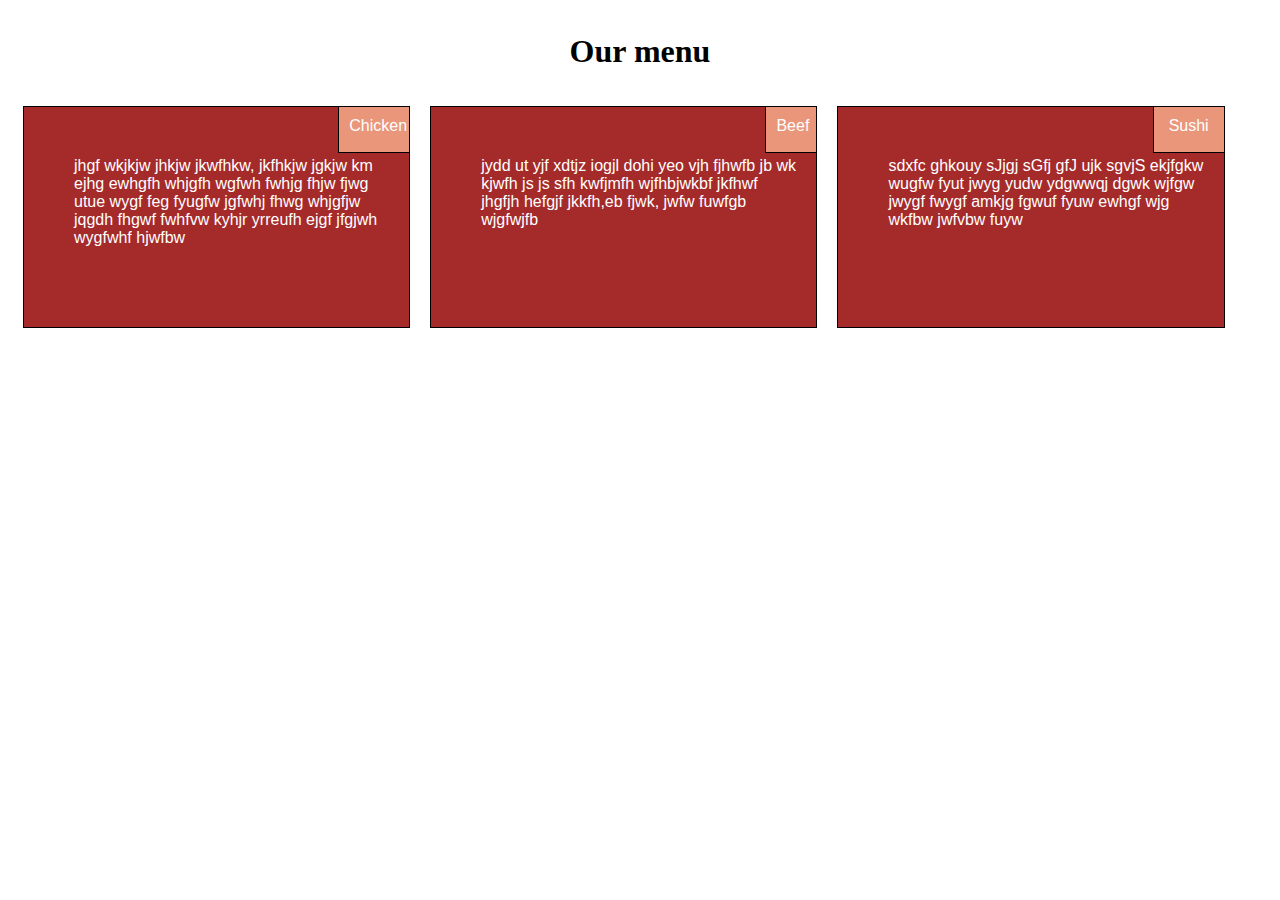
<file: module2-solution/index.html>
<!DOCTYPE html>
<html>
<head>
<meta charset="utf-8">
<meta name="viewport" content="width=device-width, initial-scale=1">
<meta http-equiv="X-UA-Compatible" content="IE=edge">
 <link rel="stylesheet" href="css/style.css">


</head>
<body>

<div><h1>Our menu </h1></div>

<div class="row">
<div class="col-lg-4 col-md-6 col-xm-12" id="container"><p>jhgf wkjkjw jhkjw jkwfhkw, jkfhkjw jgkjw km ejhg ewhgfh whjgfh wgfwh fwhjg fhjw fjwg utue wygf feg fyugfw jgfwhj fhwg whjgfjw jqgdh fhgwf fwhfvw kyhjr yrreufh ejgf jfgjwh wygfwhf hjwfbw  </p>
<p id="Chicken">Chicken</p>
</div>

<div class="col-lg-4 col-md-6 col-xm-12"id="container"><p>jydd ut yjf xdtjz iogjl dohi yeo vjh fjhwfb jb wk kjwfh js js sfh kwfjmfh wjfhbjwkbf jkfhwf jhgfjh hefgjf jkkfh,eb fjwk, jwfw fuwfgb wjgfwjfb </p>
<p id="Beef">Beef</p>
</div> 
<div class="col-lg-4 col-md-12 col-xm-12"id="container"><p>sdxfc ghkouy sJjgj sGfj gfJ ujk sgvjS ekjfgkw wugfw fyut jwyg yudw ydgwwqj dgwk wjfgw jwygf fwygf amkjg fgwuf fyuw ewhgf wjg wkfbw jwfvbw fuyw </p>
<p id="Sushi">Sushi</p>
</div>

</div>
</body>
</html>
</file>
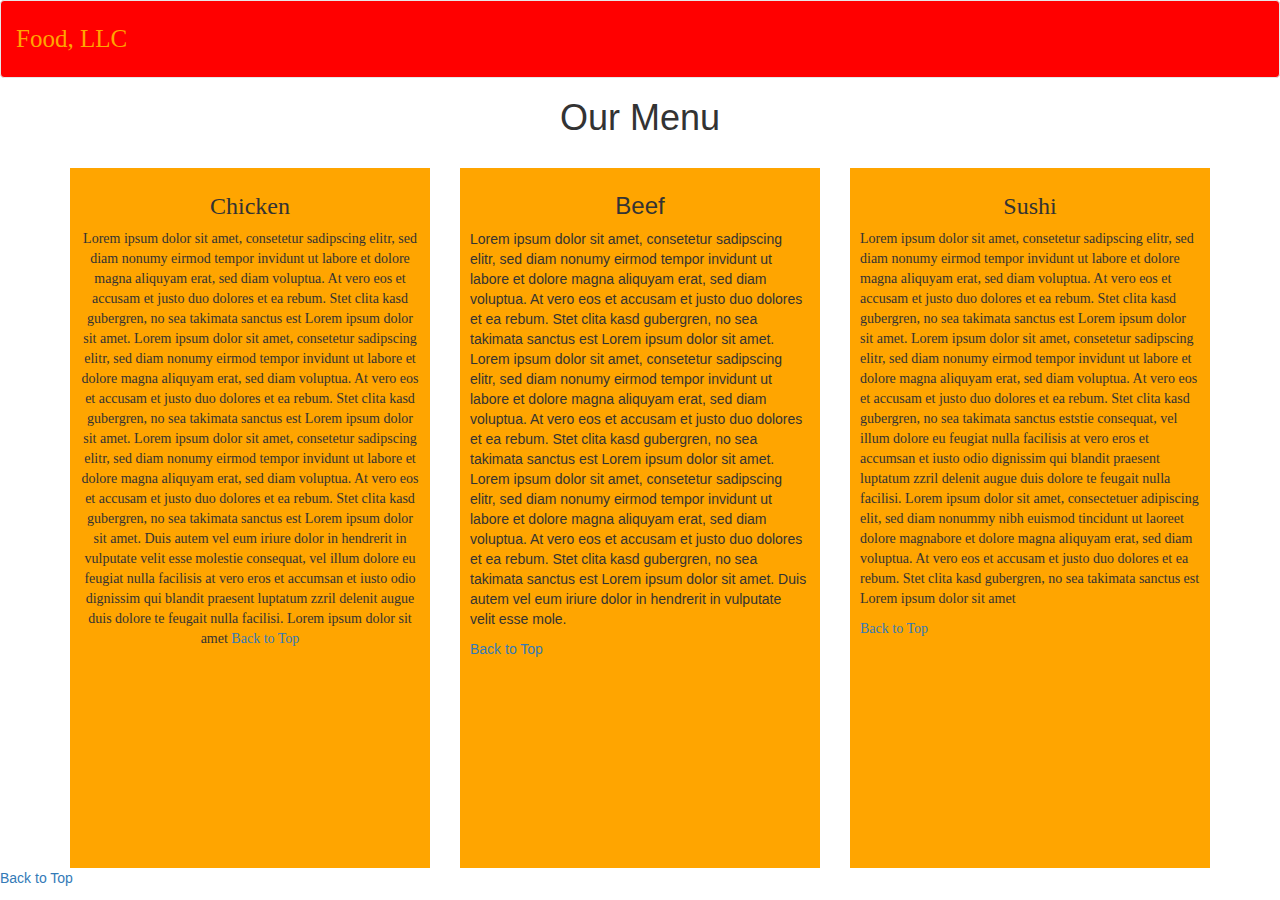
<file: module3-solution/index.html>
<!DOCTYPE html>
<html>
<head>
	<meta charset="utf-8">
	<meta http-equiv="X-UA-Compatible" content="IE=edge">
	<meta name="viewport" content="width=device-width,initial-scale=1">
	<title></title>
	<link rel="stylesheet" href="css/bootstrap.min.css">
	<link rel="stylesheet" href="css/styles.css">
	
</head>
<body>
	<header> 
<nav id="header-nav" class="navbar navbar-default">
  <div class="container-fluid">
  	 <a id="brand-name" class="navbar-brand" href="index.html">Food, LLC</a>
  	 <button type="button" class="navbar-toggle collapsed" data-toggle="collapse" data-target="#collapsable-nav" aria-expanded="false">
        <span class="sr-only">Toggle navigation</span>
        <span class="icon-bar"></span>
        <span class="icon-bar"></span>
        <span class="icon-bar"></span>
      </button>
    </div>
      
      <div id="collapsable-nav" class="collapse navbar-collapse " >
      	 <ul id="nav-list" class="nav navbar-nav navbar-right visible-xs  ">
      	 <li >
      	 	<a href="#chicken" >Chicken</a>
      	 </li>
      	  <li >
      	 	<a href="#beef" >Beef</a>
      	 </li>
      	  <li >
      	 	<a href="#sushi" >
      	 		 Sushi</a>
      	 </li>
     </ul>
    </div>


   </nav>

      
</header>
<h1 class="text-center">Our Menu </h1>
<div class=container>
	<div class="row">
		<div  class="col-md-4 col-sm-6 col-xs-12">
		
				<div id="chicken">	
					<h3 " class="text-center">Chicken</h3>
					<p  >Lorem ipsum dolor sit amet, consetetur sadipscing elitr, sed diam nonumy eirmod tempor invidunt ut labore et dolore magna aliquyam erat, sed diam voluptua. At vero eos et accusam et justo duo dolores et ea rebum. Stet clita kasd gubergren, no sea takimata
                            sanctus est Lorem ipsum dolor sit amet. Lorem ipsum dolor sit amet, consetetur sadipscing elitr, sed diam nonumy eirmod tempor invidunt ut labore et dolore magna aliquyam erat, sed diam voluptua. At vero eos et accusam et justo
                            duo dolores et ea rebum. Stet clita kasd gubergren, no sea takimata sanctus est Lorem ipsum dolor sit amet. Lorem ipsum dolor sit amet, consetetur sadipscing elitr, sed diam nonumy eirmod tempor invidunt ut labore et dolore
                            magna aliquyam erat, sed diam voluptua. At vero eos et accusam et justo duo dolores et ea rebum. Stet clita kasd gubergren, no sea takimata sanctus est Lorem ipsum dolor sit amet. Duis autem vel eum iriure dolor in hendrerit
                            in vulputate velit esse molestie consequat, vel illum dolore eu feugiat nulla facilisis at vero eros et accumsan et iusto odio dignissim qui blandit praesent luptatum zzril delenit augue duis dolore te feugait nulla facilisi.
                            Lorem ipsum dolor sit amet    
                            
					<a href="index.html" title="Our Menu">Back to Top</a>
				</div>
		</div>

		<div  class="col-md-4 col-sm-6 col-xs-12">
				<div id="beef">
					<h3 class="text-center">Beef</h3>
					<p  > Lorem ipsum dolor sit amet, consetetur sadipscing elitr, sed diam nonumy eirmod tempor invidunt ut labore et dolore magna aliquyam erat, sed diam voluptua. At vero eos et accusam et justo duo dolores et ea rebum. Stet clita kasd gubergren, no sea takimata
                            sanctus est Lorem ipsum dolor sit amet. Lorem ipsum dolor sit amet, consetetur sadipscing elitr, sed diam nonumy eirmod tempor invidunt ut labore et dolore magna aliquyam erat, sed diam voluptua. At vero eos et accusam et justo
                            duo dolores et ea rebum. Stet clita kasd gubergren, no sea takimata sanctus est Lorem ipsum dolor sit amet. Lorem ipsum dolor sit amet, consetetur sadipscing elitr, sed diam nonumy eirmod tempor invidunt ut labore et dolore
                            magna aliquyam erat, sed diam voluptua. At vero eos et accusam et justo duo dolores et ea rebum. Stet clita kasd gubergren, no sea takimata sanctus est Lorem ipsum dolor sit amet. Duis autem vel eum iriure dolor in hendrerit
                            in vulputate velit esse mole. 
</p>
					<a href="index.html" title="Our Menu">Back to Top</a>
				</div>
		</div>
		<div  class="col-md-4 col-sm-12 col-xs-12">
				<div id="sushi">
					<h3 class="text-center">Sushi</h3>
					<p  > Lorem ipsum dolor sit amet, consetetur sadipscing elitr, sed diam nonumy eirmod tempor invidunt ut labore et dolore magna aliquyam erat, sed diam voluptua. At vero eos et accusam et justo duo dolores et ea rebum. Stet clita kasd gubergren, no sea takimata
                            sanctus est Lorem ipsum dolor sit amet. Lorem ipsum dolor sit amet, consetetur sadipscing elitr, sed diam nonumy eirmod tempor invidunt ut labore et dolore magna aliquyam erat, sed diam voluptua. At vero eos et accusam et justo
                            duo dolores et ea rebum. Stet clita kasd gubergren, no sea takimata sanctus eststie consequat, vel illum dolore eu feugiat nulla facilisis at vero eros et accumsan et iusto odio dignissim qui blandit praesent luptatum zzril delenit augue duis dolore te feugait nulla facilisi.
                            Lorem ipsum dolor sit amet, consectetuer adipiscing elit, sed diam nonummy nibh euismod tincidunt ut laoreet dolore magnabore et dolore magna aliquyam erat, sed
                            diam voluptua. At vero eos et accusam et justo duo dolores et ea rebum. Stet clita kasd gubergren, no sea takimata sanctus est Lorem ipsum dolor sit amet 
</p>
					<a href="index.html" title="Our Menu">Back to Top</a>
				</div>
		
		</div>
	</div>
</div>	
<a href="index.html" title="Our Menu">Back to Top</a>
	
	
<script src="js/jquery-2.1.4.min.js"></script>
<script src="js/bootstrap.min.js"></script>
<!-- <script src="js/script.js"></script>-->
</body>
</html>
</file>
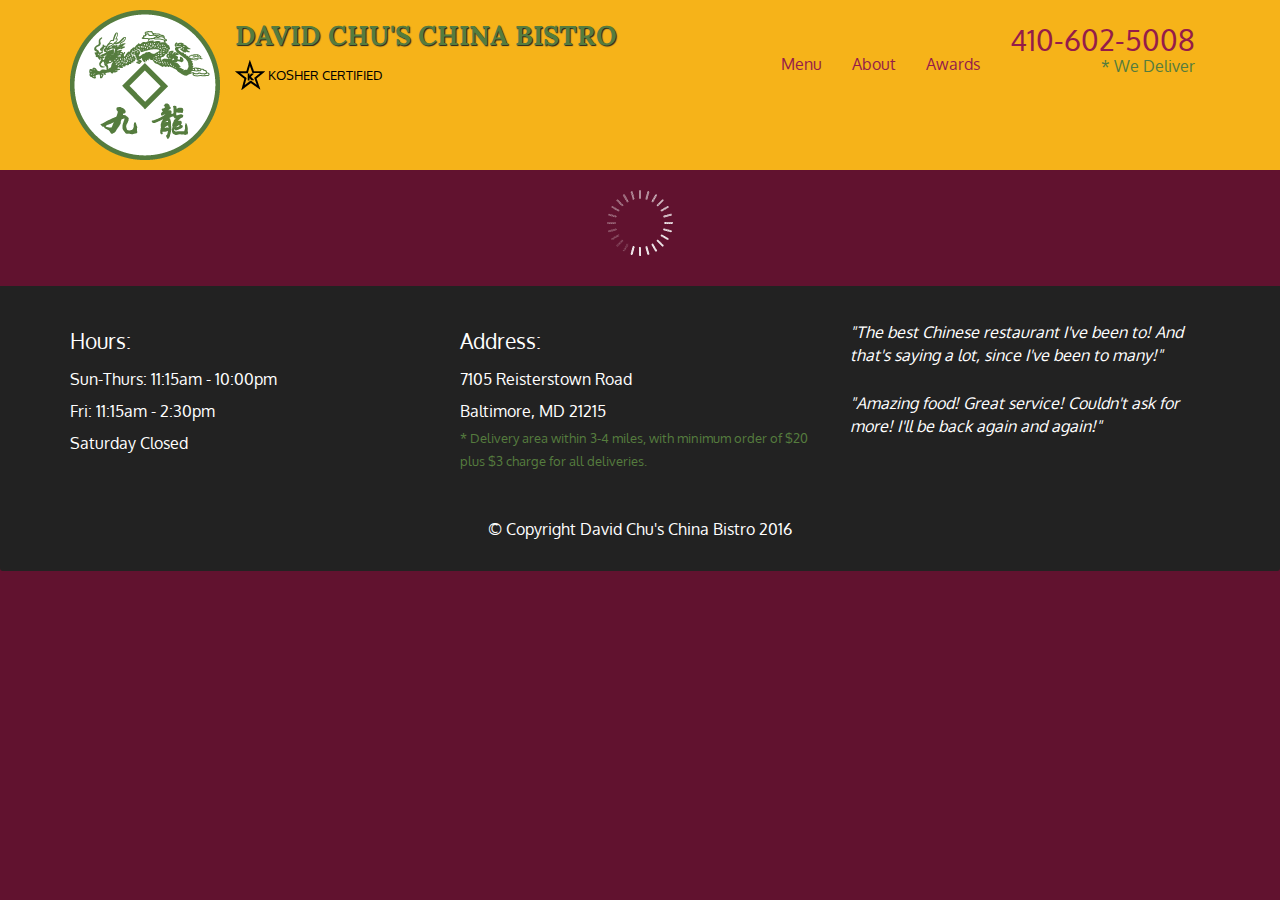
<file: module5-solution/index.html>
<!doctype html>
<html lang="en">
  <head>
    <meta charset="utf-8">
    <meta http-equiv="X-UA-Compatible" content="IE=edge">
    <meta name="viewport" content="width=device-width, initial-scale=1">
    <title>David Chu's China Bistro</title>
    <link rel="stylesheet" href="css/bootstrap.min.css">
    <link rel="stylesheet" href="css/styles.css">
    <link href='https://fonts.googleapis.com/css?family=Oxygen:400,300,700' rel='stylesheet' type='text/css'>
    <link href='https://fonts.googleapis.com/css?family=Lora' rel='stylesheet' type='text/css'>
  </head>
<body>
  <header>
    <nav id="header-nav" class="navbar navbar-default">
      <div class="container">
        <div class="navbar-header">
          <a href="index.html" class="pull-left visible-md visible-lg">
            <div id="logo-img" alt="Logo image"></div>
          </a>

          <div class="navbar-brand">
            <a href="index.html"><h1>David Chu's China Bistro</h1></a>
            <p>
              <img src="images/star-k-logo.png" alt="Kosher certification">
              <span>Kosher Certified</span>
            </p>
          </div>

          <button id="navbarToggle" type="button" class="navbar-toggle collapsed" data-toggle="collapse" data-target="#collapsable-nav" aria-expanded="false">
            <span class="sr-only">Toggle navigation</span>
            <span class="icon-bar"></span>
            <span class="icon-bar"></span>
            <span class="icon-bar"></span>
          </button>
        </div>
        
        <div id="collapsable-nav" class="collapse navbar-collapse">
           <ul id="nav-list" class="nav navbar-nav navbar-right">
            <li id="navHomeButton" class="visible-xs active">
              <a href="index.html">
                <span class="glyphicon glyphicon-home"></span> Home</a>
            </li>
            <li id="navMenuButton">
              <a href="#" onclick="$dc.loadMenuCategories();">
                <span class="glyphicon glyphicon-cutlery"></span><br class="hidden-xs"> Menu</a>
            </li>
            <li>
              <a href="#">
                <span class="glyphicon glyphicon-info-sign"></span><br class="hidden-xs"> About</a>
            </li>
            <li>
              <a href="#">
                <span class="glyphicon glyphicon-certificate"></span><br class="hidden-xs"> Awards</a>
            </li>
            <li id="phone" class="hidden-xs">
              <a href="tel:410-602-5008">
                <span>410-602-5008</span></a><div>* We Deliver</div>
            </li>
          </ul><!-- #nav-list -->
        </div><!-- .collapse .navbar-collapse -->
      </div><!-- .container -->
    </nav><!-- #header-nav -->
  </header>

  <div id="call-btn" class="visible-xs">
    <a class="btn" href="tel:410-602-5008">
    <span class="glyphicon glyphicon-earphone"></span>
    410-602-5008
    </a>
  </div>
  <div id="xs-deliver" class="text-center visible-xs">* We Deliver</div>

  <div id="main-content" class="container"></div>

  <footer class="panel-footer">
    <div class="container">
      <div class="row">
        <section id="hours" class="col-sm-4">
          <span>Hours:</span><br>
          Sun-Thurs: 11:15am - 10:00pm<br>
          Fri: 11:15am - 2:30pm<br>
          Saturday Closed
          <hr class="visible-xs">
        </section>
        <section id="address" class="col-sm-4">
          <span>Address:</span><br>
          7105 Reisterstown Road<br>
          Baltimore, MD 21215
          <p>* Delivery area within 3-4 miles, with minimum order of $20 plus $3 charge for all deliveries.</p>
          <hr class="visible-xs">
        </section>
        <section id="testimonials" class="col-sm-4">
          <p>"The best Chinese restaurant I've been to! And that's saying a lot, since I've been to many!"</p>
          <p>"Amazing food! Great service! Couldn't ask for more! I'll be back again and again!"</p>
        </section>
      </div>
      <div class="text-center">&copy; Copyright David Chu's China Bistro 2016</div>
    </div>
  </footer>

  <!-- jQuery (Bootstrap JS plugins depend on it) -->
  <script src="js/jquery-2.1.4.min.js"></script>
  <script src="js/bootstrap.min.js"></script>
  <script src="js/ajax-utils.js"></script>
  <script src="js/script.js"></script>
</body>
</html>
</file>
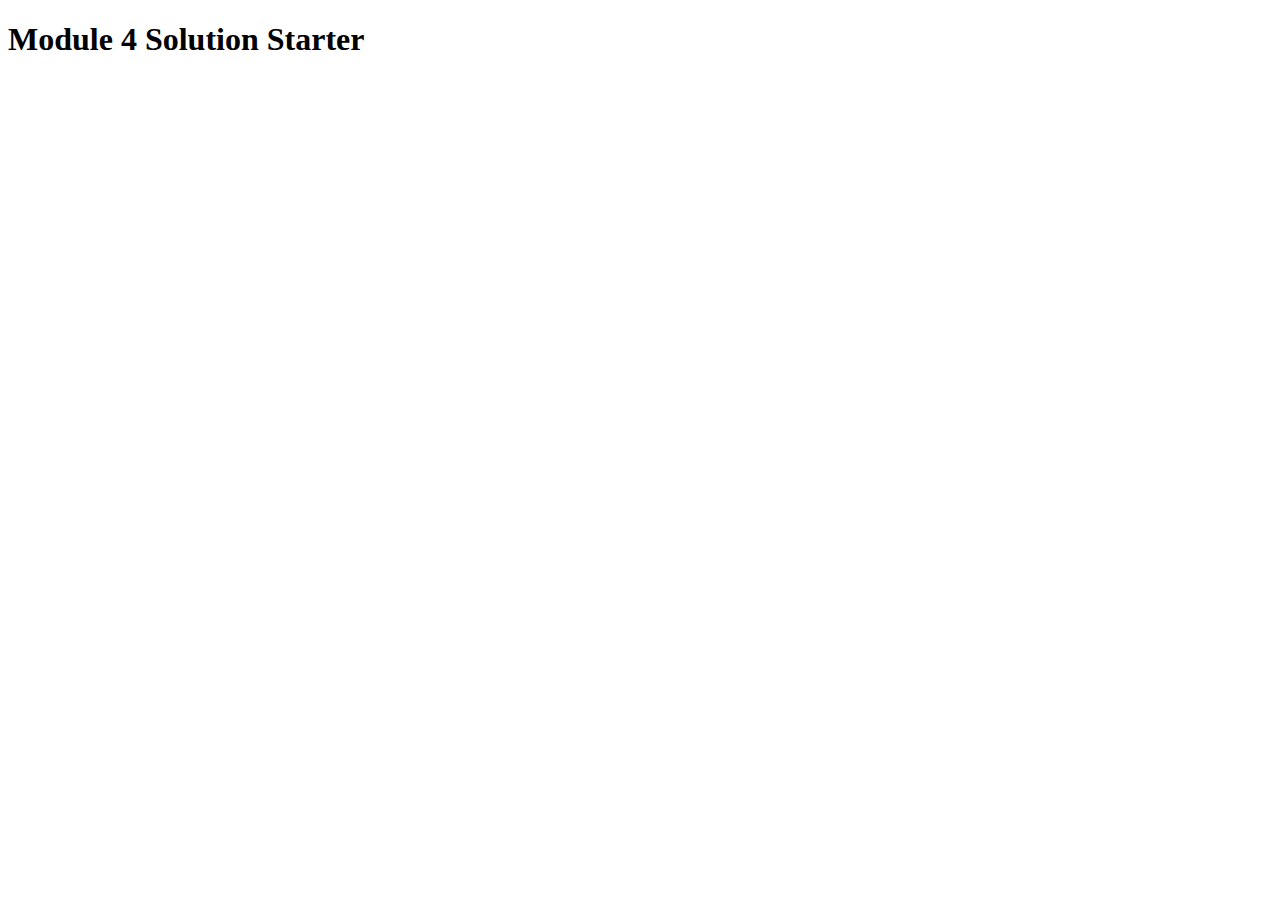
<file: module4-solution/easier/index.html>
<!DOCTYPE html>
<html>
<head>
  <meta charset="utf-8">
  <title>Module 4 Solution Starter</title>
  <script src="SpeakHello.js"></script>
  <script src="SpeakGoodBye.js"></script>
  <script src="script.js"></script>
</head>
<body>
  <h1>Module 4 Solution Starter</h1>
</body>
</html>
</file>
<file: module2-solution/css/style.css>
<style>
*{	box-sizing: border-box;
	

}
h1{
	text-align: center;
	margin-bottom: 20px;
	margin-top: 10px;
}
#container{
	position:relative;

}

#Chicken{
	background-color: #E9967A;
	color:white;
	width:50px;
	position:absolute;
	font-family:helvetica;
	padding:10px;
	text-align:center;
	top:0;
	right:0;
	height:25px;
}
#Beef{
	background-color: #E9967A;
	color:white;
	width:30px;
	position:absolute;
	font-family:helvetica;
	padding:10px;
	text-align:center;
	top:0;
	right:0;
	height:25px;
}
#Sushi{
	background-color: #E9967A;
	color:white;
	width:50px;
	position:absolute;
	font-family:helvetica;
	padding:10px;
	text-align:center;
	top:0;
	
	right:0;
	height:25px;
}

p{
	border:1px solid black;
	background-color: #A52A2A;
	

	height:150px;
	padding:50px 20px 20px 50px;
	margin-right: 20px; /*since we will put para tag in center of div level element  so we need to give them auto*/
	position:relative;
	font-family: Helvetica;
	color:white;
	
}


.row{
	width:100%;
	position:relative;
	

}
body{
	padding:15px;
}
@media(min-width:992px){
.col-lg-1,.col-lg-2,.col-lg-3,.col-lg-4,.col-lg-5,.col-lg-6,.col-lg-7,.col-lg-8,.col-lg-9,.col-lg-10,.col-lg-11,.col-lg-12{
	float: left;
	
}

.col-lg-1{
	width:8.33%;
}
.col-lg-2{
	width:16.66%;
}
.col-lg-3{
		width:25%;
		}
.col-lg-4{
		width:33%;
		}
.col-lg-5{
			width:41.66%;
		}
.col-lg-6{
			width:50%;
		}
.col-lg-7{
			width:58.33%;
		}
.col-lg-8{
			width:66.66%;
		}
.col-lg-9{
			width:74.99%;
		}
.col-lg-10{
			width:83.33%;
		}
.col-lg-11{
			width:91.66%;
		}
.col-lg-12{
			width:100%;
		}
	}

@media(min-width: 768px) and (max-width: 991px){
	.col-md-1,.col-md-2,.col-md-3,.col-md-4,.col-md-5,.col-md-6,.col-md-7,.col-md-8,.col-md-9,.col-md-10,.col-md-11,.col-md-12{
		float:left;
		border:1px;
	}
.col-md-1{
	width:8.33%;
}
.col-md-2{
	width:16.66%;
}
.col-md-3{
		width:25%;
		}
.col-md-4{
		width:33%;
		}
.col-md-5{
			width:41.66%;
		}
.col-md-6{
			width:50%;
		}
.col-md-7{
			width:58.33%;
		}
.col-md-8{
			width:66.66%;
		}
.col-md-9{
			width:74.99%;
		}
.col-md-10{
			width:83.33%;
		}
.col-md-11{
			width:91.66%;
		}
.col-md-12{
			width:100%;
		}
	}
@media(max-width: 767px){
	.col-xm-1,.col-xm-2,.col-xm-3,.col-xm-4,.col-xm-5,.col-xm-6,.col-xm-7,.col-xm-8,.col-xm-9,.col-xm-10,.col-xm-11,.col-xm-12{
		float:left;
		border:1px;
	}
.col-xm-1{
	width:8.33%;
}
.col-xm-2{
	width:16.66%;
}
.col-xm-3{
		width:25%;
		}
.col-xm-4{
		width:33%;
		}
.col-xm-5{
			width:41.66%;
		}
.col-xm-6{
		width:50%;
		}
.col-xm-7{
			width:58.33%;
		}
.col-xm-8{
			width:66.66%;
		}
.col-xm-9{
			width:74.99%;
		}
.col-xm-10{
			width:83.33%;
		}
.col-xm-11{
			width:91.66%;
		}
.col-xm-12{
			width:100%;
		}
	}




</style>
</file>
<file: module3-solution/css/styles.css>
#header-nav{
	background-color: #ff0000;
	}
#brand-name{
	font-size: 25px;
	font-family: new times roman ;
	color: #ffa500;
	text-shadow: 20px;
	text-decoration: none;
}

.navbar-collapse {
    border-top: 0;
}

.navbar-brand, .navbar-nav li a {
    line-height: 76px;
    height: 76px;
    padding-top: 0;
}

#collapsable-nav{
	padding:0;
	margin:0;
}
#nav-list{
	
	margin-top: 30px;
	margin-right: 0;
	margin-left: 0;
	text-align: center;
	font-style: italic;
	font-size: 20px;
	font-color:blue;
	background-color:tomato;
}
#nav-list a:hover {
    color: #202020;
    background-color: #CD5C5C;
}
#chicken{
	background-color: #ffa500;
	height: 700px;
	border: 10px;
	padding-left: 10px;
	padding-right: 10px;
	padding-top: 5px;
	margin-top: 20px;
	font-family: cursive; 
	text-align: center;

}
#beef{
	background-color: #ffa500;
	height: 700px;
	border: 10px;
	padding-top: 5px;
	margin-top: 20px;
	padding-left: 10px;
	padding-right: 10px;
	font-family: arial;
}
#sushi{
	background-color: #ffa500;
	height: 700px;
	border: 10px;
	padding-top: 5px;
	margin-top: 20px;
	padding-left: 10px;
	padding-right: 10px;
	font-family: Times New Roman;
}
}
</file>
<file: module5-solution/css/styles.css>
body {
  font-size: 16px;
  color: #fff;
  background-color: #61122f;
  font-family: 'Oxygen', sans-serif;
}

/** HEADER **/
#header-nav {
  background-color: #f6b319;
  border-radius: 0;
  border: 0;
}

#logo-img {
  background: url('../images/restaurant-logo_large.png') no-repeat;
  width: 150px;
  height: 150px;
  margin: 10px 15px 10px 0;
}

.navbar-brand {
  padding-top: 25px;
}
.navbar-brand h1 { /* Restaurant name */
  font-family: 'Lora', serif;
  color: #557c3e;
  font-size: 1.5em;
  text-transform: uppercase;
  font-weight: bold;
  text-shadow: 1px 1px 1px #222;
  margin-top: 0;
  margin-bottom: 0;
  line-height: .75;
}
.navbar-brand a:hover, .navbar-brand a:focus {
  text-decoration: none;
}
.navbar-brand p { /* Kosher cert */
  color: #000;
  text-transform: uppercase;
  font-size: .7em;
  margin-top: 15px;
}
.navbar-brand p span { /* Star-K */
  vertical-align: middle;
}

#nav-list {
  margin-top: 10px;
}
#nav-list a {
  color: #951C49;
  text-align: center;
}
#nav-list a:hover {
  background: #E7E7E7;
}
#nav-list a span {
  font-size: 1.8em;
}

#phone {
  margin-top: 5px;
}
#phone a { /* Phone number */
  text-align: right;
  padding-bottom: 0;
}
#phone div { /* We Deliver */
  color: #557c3e;
  text-align: right;
  padding-right: 15px;
}

.navbar-header button.navbar-toggle, .navbar-header .icon-bar {
  border: 1px solid #61122f;
}
.navbar-header button.navbar-toggle {
  clear: both;
  margin-top: -30px;
}
/* END HEADER */

/* FOOTER */
.panel-footer {
  margin-top: 30px;
  padding-top: 35px;
  padding-bottom: 30px;
  background-color: #222;
  border-top: 0;
}
.panel-footer div.row {
  margin-bottom: 35px;
}
#hours, #address {
  line-height: 2;
}
#hours > span, #address > span {
  font-size: 1.3em;
}
#address p {
  color: #557c3e;
  font-size: .8em;
  line-height: 1.8;
}
#testimonials {
  font-style: italic;
}
#testimonials p:nth-child(2) {
  margin-top: 25px;
}
/* END FOOTER */



/* HOME PAGE */
.container .jumbotron {
  box-shadow: 0 0 50px #3F0C1F;
  border: 2px solid #3F0C1F;
}

#menu-tile, #specials-tile, #map-tile {
  height: 250px;
  width: 100%;
  margin-bottom: 15px;
  position: relative;
  border: 2px solid #3F0C1F;
  overflow: hidden;
}
#menu-tile:hover, #specials-tile:hover, #map-tile:hover {
  box-shadow: 0 1px 5px 1px #cccccc;
}
#menu-tile {
  background: url('../images/menu-tile.jpg') no-repeat;
  background-position: center;
}
#specials-tile {
  background: url('../images/specials-tile.jpg') no-repeat;
  background-position: center;
}
#menu-tile span, #specials-tile span, #map-tile span {
  position: absolute;
  bottom: 0;
  right: 0;
  width: 100%;
  text-align: center;
  font-size: 1.6em;
  text-transform: uppercase;
  background-color: #000;
  color: #fff;
  opacity: .8;
}
/* END HOME PAGE */

/* MENU CATEGORIES PAGE */
.category-tile { 
  position: relative;
  border: 2px solid #3F0C1F;
  overflow: hidden;
  width: 200px;
  height: 200px;
  margin: 0 auto 15px;
}
.category-tile span {
  position: absolute;
  bottom: 0;
  right: 0;
  width: 100%;
  text-align: center;
  font-size: 1.2em;
  text-transform: uppercase;
  background-color: #000;
  color: #fff;
  opacity: .8;
}
.category-tile:hover {
  box-shadow: 0 1px 5px 1px #cccccc;
}

#menu-categories-title + div {
  margin-bottom: 50px;
}
/* END MENU CATEGORIES PAGE */

/* SINGLE CATEGORY PAGE */
.menu-item-tile {
  margin-bottom: 25px;
}
.menu-item-tile hr {
  width: 80%;
}
.menu-item-tile .menu-item-price {
  font-size: 1.1em;
  text-align: right;
  margin-top: -15px;
  margin-right: -15px;
}
.menu-item-tile .menu-item-price span {
  font-size: .6em;
}
.menu-item-photo {
  position: relative;
  border: 2px solid #3F0C1F; 
  overflow: hidden;
  padding: 0;
  margin-right: -15px;
  margin-left: auto;
  margin-bottom: 20px;
  max-width: 250px;
}
.menu-item-photo div {
  position: absolute;
  bottom: 0;
  right: 0;
  width: 80px;
  background-color: #557c3e;
  text-align: center;
}
.menu-item-description {
  padding-right: 30px;
}
h3.menu-item-title {
  margin: 0 0 10px;
}
.menu-item-details {
  font-size: .9em;
  font-style: italic;
}
/* END SINGLE CATEGORY PAGE */


/********** Large devices only **********/
@media (min-width: 1200px) {
  .container .jumbotron {
    background: url('../images/jumbotron_1200.jpg') no-repeat;
    height: 675px;
  }
}

/********** Medium devices only **********/
@media (min-width: 992px) and (max-width: 1199px) {
  /* Header */
  #logo-img {
    background: url('../images/restaurant-logo_medium.png') no-repeat;
    width: 100px;
    height: 100px;
    margin: 5px 5px 5px 0;
  }
  /* End Header */

  /* Home Page */
  .container .jumbotron {
    background: url('../images/jumbotron_992.jpg') no-repeat;
    height: 558px;
  }
  /* End Home Page */
}

/********** Small devices only **********/
@media (min-width: 768px) and (max-width: 991px) {
  /* Home Page */
  .container .jumbotron {
    background: url('../images/jumbotron_768.jpg') no-repeat;
    height: 432px;
  }
  /* End Home Page */
}

/********** Extra small devices only **********/
@media (max-width: 767px) {
  /* Header */
  .navbar-brand {
    padding-top: 10px;
    height: 80px;
  }
  .navbar-brand h1 { /* Restaurant name */
    padding-top: 10px;
    font-size: 5vw; /* 1vw = 1% of viewport width */
  }
  .navbar-brand p { /* Kosher cert */
    font-size: .6em;
    margin-top: 12px;
  }
  .navbar-brand p img { /* Star-K */
    height: 20px;
  }

  #collapsable-nav a { /* Collapsed nav menu text */
    font-size: 1.2em;
  }
  #collapsable-nav a span { /* Collapsed nav menu glyph */
    font-size: 1em;
    margin-right: 5px;
  }

  #call-btn > a {
    font-size: 1.5em;
    display: block;
    margin: 0 20px;
    padding: 10px;
    border: 2px solid #fff;
    background-color: #f6b319;
    color: #951c49;
  }
  #xs-deliver {
    margin-top: 5px;
    font-size: .7em;
    letter-spacing: .1em;
    text-transform: uppercase;
  }
  /* End Header */

  /* Footer */
  .panel-footer section {
    margin-bottom: 30px;
    text-align: center;
  }
  .panel-footer section:nth-child(3) {
    margin-bottom: 0; /* margin already exists on the whole row */
  }
  .panel-footer section hr {
    width: 50%;
  }
  /* End Footer */

  /* Home Page */
  .container .jumbotron {
    margin-top: 30px;
    padding: 0;
  }
  #menu-tile, #specials-tile {
    width: 360px;
    margin: 0 auto 15px;
  }

  .menu-item-photo {
    margin-right: auto;
  }
  .menu-item-tile .menu-item-price {
    text-align: center;
  }
  .menu-item-description {
    text-align: center;;
  }
}


/********** Super extra small devices Only :-) (e.g., iPhone 4) **********/
@media (max-width: 479px) {
  /* Header */
  .navbar-brand h1 { /* Restaurant name */
    padding-top: 5px;
    font-size: 6vw;
  }
  /* End Header */
  
  /* Home page */
  #menu-tile, #specials-tile {
    width: 280px;
    margin: 0 auto 15px;
  }

  .col-xxs-12 {
    position: relative;
    min-height: 1px;
    padding-right: 15px;
    padding-left: 15px;
    float: left;
    width: 100%;
  }
}
</file>
